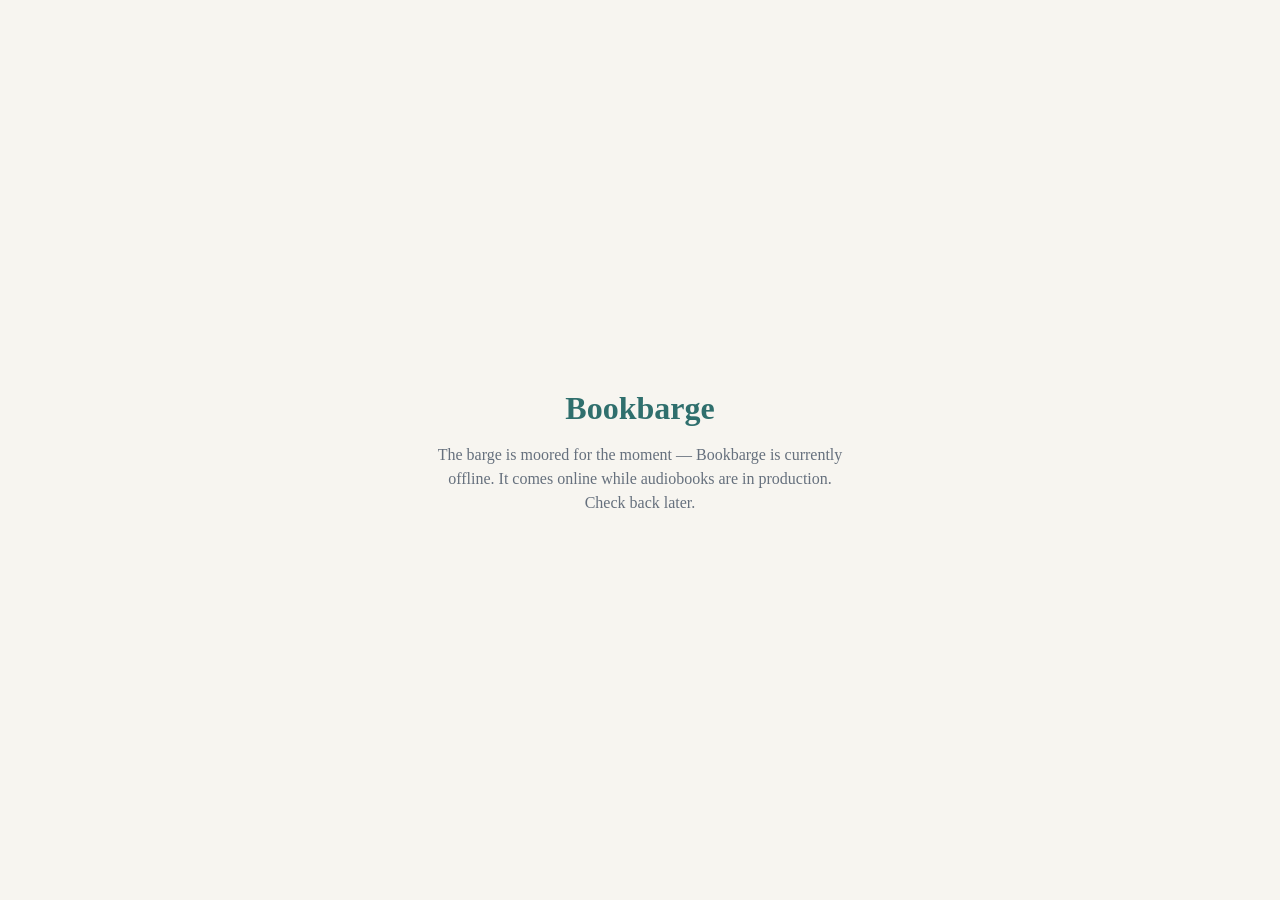
<file: deploy/offline/index.html>
<!DOCTYPE html>
<html lang="en">
<head>
  <meta charset="utf-8">
  <meta name="viewport" content="width=device-width, initial-scale=1">
  <title>Bookbarge — currently offline</title>
  <style>
    body {
      margin: 0;
      font-family: Georgia, 'Times New Roman', serif;
      color: #1d2733;
      background: #f7f5f0;
      display: flex;
      min-height: 100vh;
      align-items: center;
      justify-content: center;
    }
    main { max-width: 26rem; padding: 2rem; text-align: center; }
    h1 { color: #2f6f6d; margin-bottom: 0.5rem; }
    p { color: #66707d; line-height: 1.5; }
  </style>
</head>
<body>
  <main>
    <h1>Bookbarge</h1>
    <p>The barge is moored for the moment &mdash; Bookbarge is currently
    offline. It comes online while audiobooks are in production.
    Check back later.</p>
  </main>
</body>
</html>
</file>
